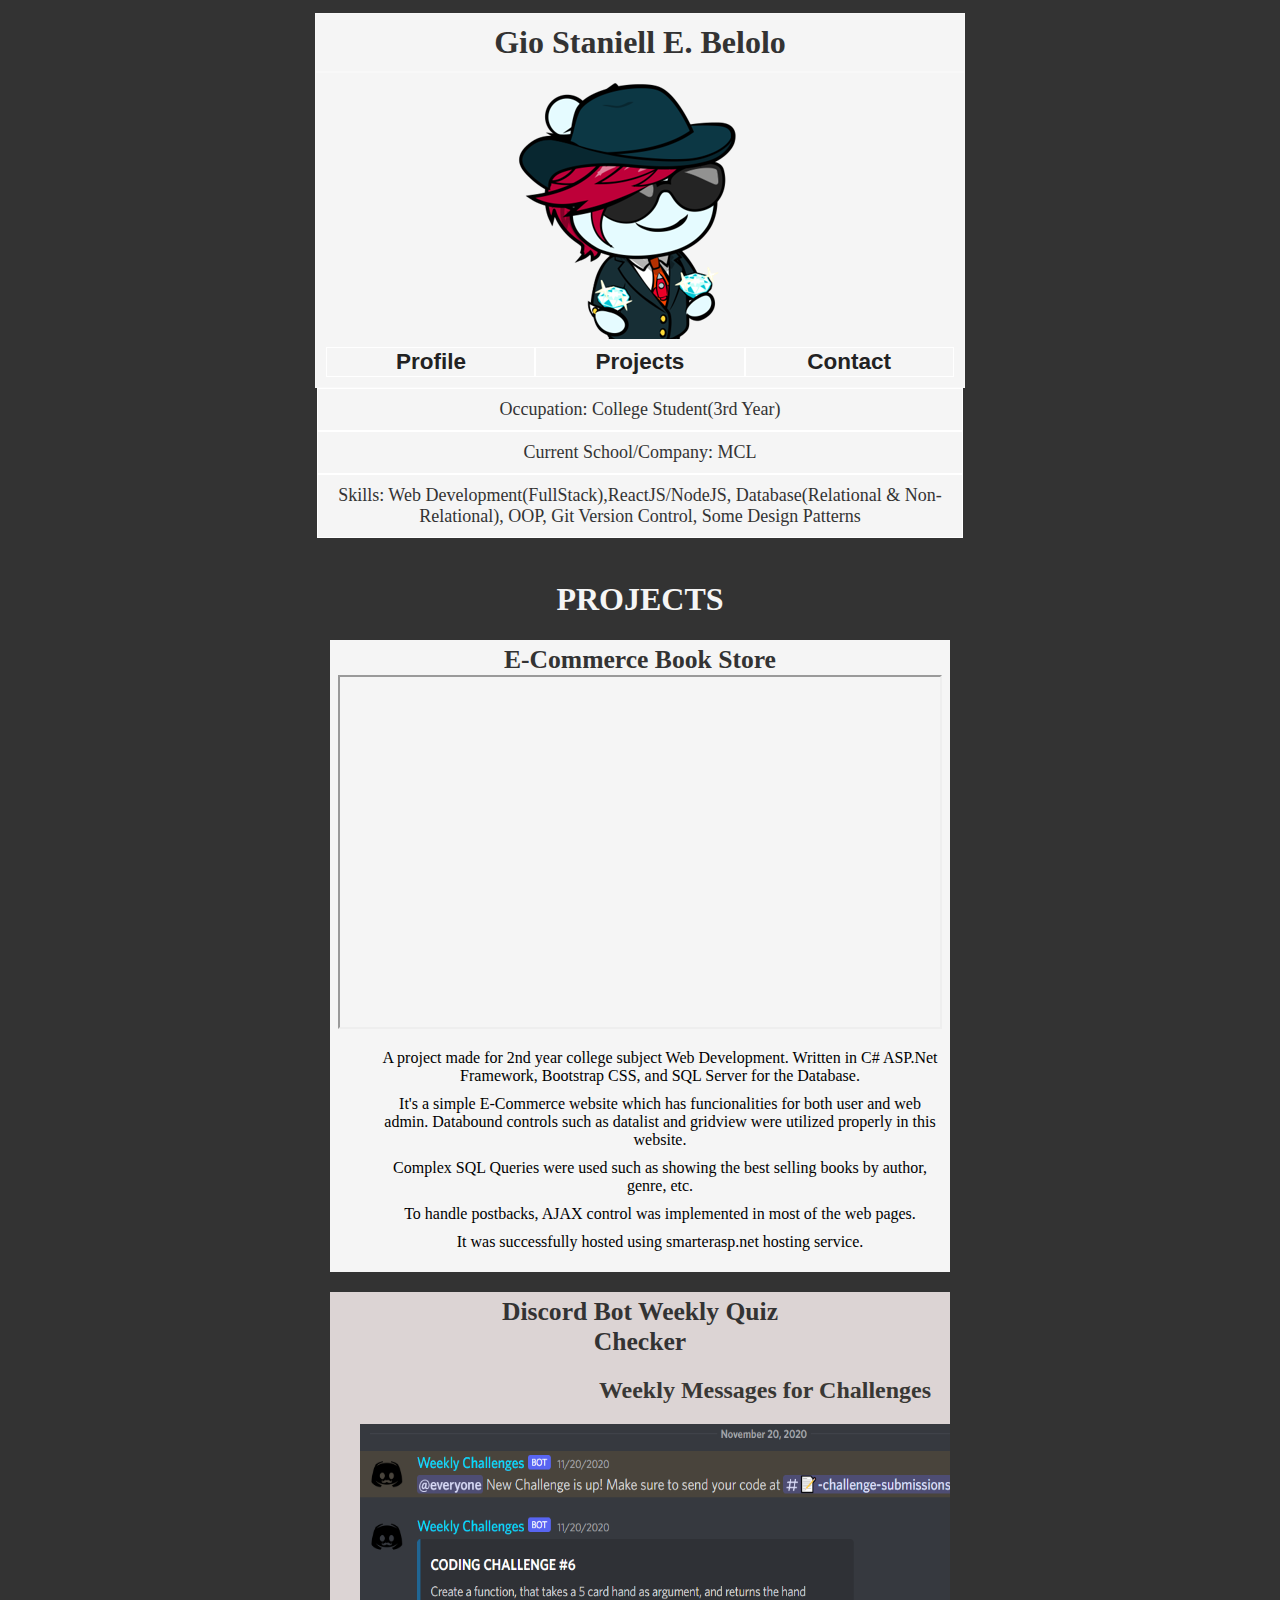
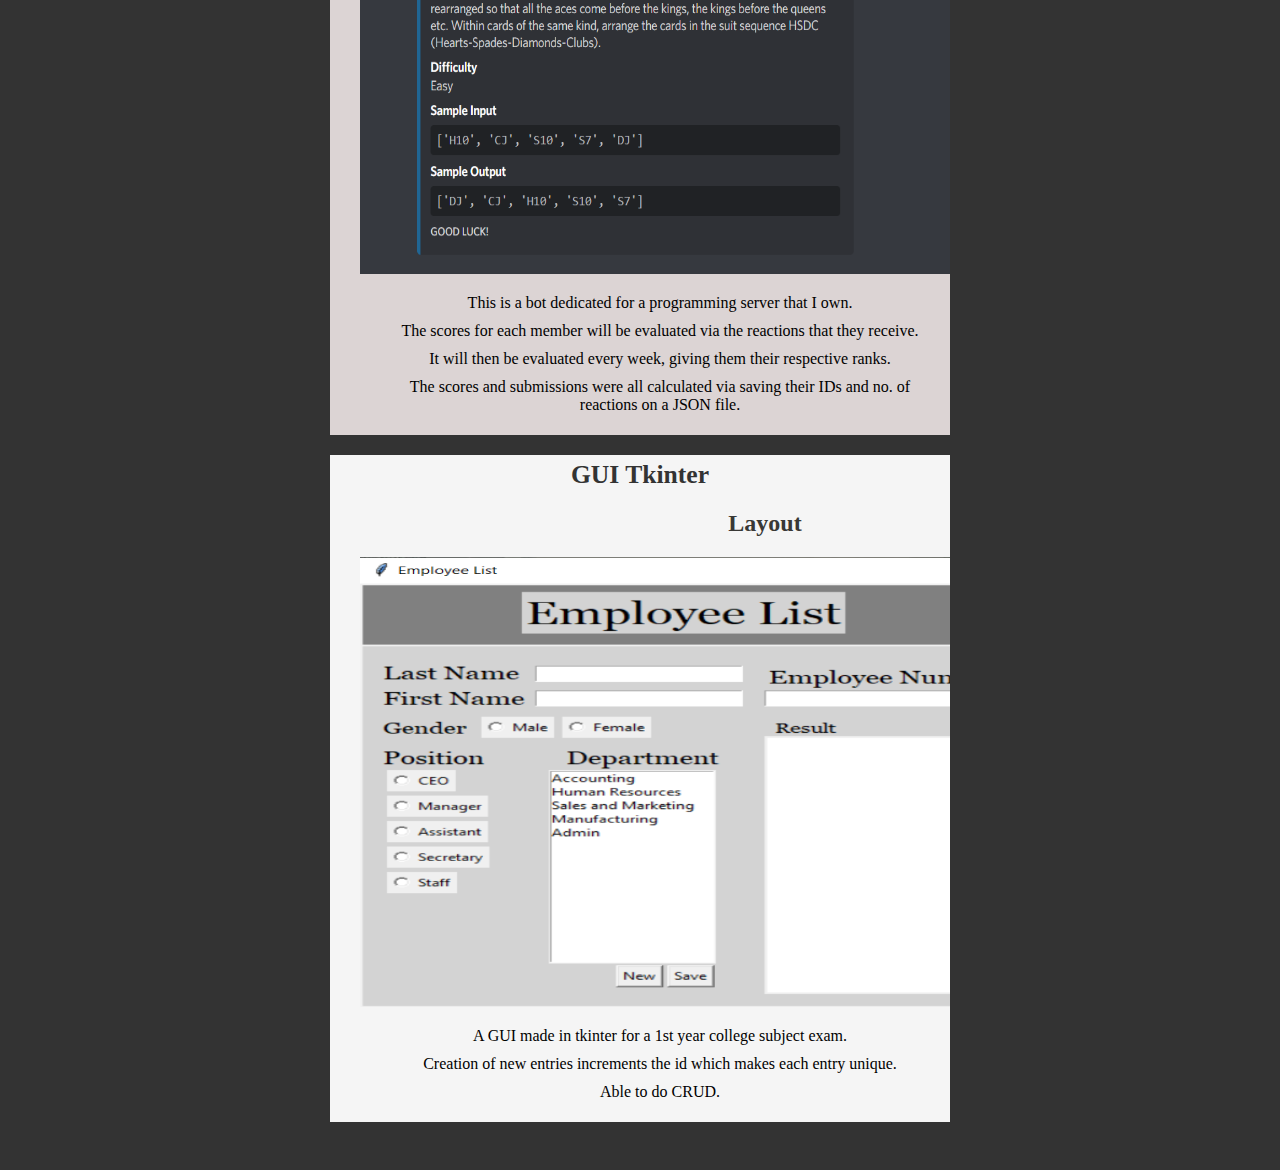
<file: index.html>
<!DOCTYPE html>
<html lang="en">
<head>
    <meta charset="UTF-8">
    <meta http-equiv="X-UA-Compatible" content="IE=edge">
    <meta name="viewport" content="width=device-width, initial-scale=1.0">
    <link rel="stylesheet" href="index.css">
    <link rel="stylesheet" href="mqs.css">
    <title>Vanilla JS CSS HTML Portfolio Page</title>
</head>

<script src="index.js"></script>
<body>
    <div class="top-container" id="navbar">

        <button class="grid-item" onclick="scrollToPosition('profile-tab')">Profile</button>
        <button class="grid-item" onclick="scrollToPosition('project-tab')">Projects</button>
        <button class="grid-item" onclick="scrollToPosition('contact-tab')">Contact</button>
    </div>

    <div class="profile_info">
        <div class="profile_details" id="profile-tab">Gio Staniell E. Belolo</div>
        <div class="profile_details">
            <img src="images/profileIcon_snoo5e6ae5f1-83d7-4511-9fda-cc7945cc716f-headshot.png"/>
                
    <div class="container" id="second-tab">

        <button class="grid-item" id="profileButton">Profile</button>
        <button class="grid-item" onclick="scrollToPosition('project-tab')">Projects</button>
        <button class="grid-item" id="contactButton">Contact</button>
    </div>
        </div>
   
        <div class="maincontainer">

            <div class="thecard" id="thecard">
      
              <div class="thefront">
                <div class="profile_tab">
                    Occupation: College Student(3rd Year)
                </div>
                <div class="profile_tab">
                    Current School/Company: MCL
                </div>
                <div class="profile_tab">
                    Skills: Web Development(FullStack),ReactJS/NodeJS, Database(Relational & 
                    Non-Relational), OOP, Git Version Control, Some Design Patterns
                </div>
              </div>
    
      
              <div class="theback">
                <div class="contact-container">
                    <div class="contact-info">E-Mail</div>
                    <div class="contact-info">giostaniell12@gmail.com</div>
                    <div class="contact-info">Discord</div>
                    <div class="contact-info"><a href="https://www.discord.gg/" target="_blank">StaniellG</a></div>
                    <div class="contact-info">Youtube</div>
                    <div class="contact-info"><a href="https://www.youtube.com/channel/UCCB45n8NpMzcwpgjEF_KGCA" target="_blank">YT acct</a></div>
                </div>
            
              </div>
      
            </div>
          </div>
      

    </div>

    
    


    <h1 class="header-section" id="project-tab">PROJECTS</h1>

    <div class="project-container">
        <div class="project-list">
            <div class="project-title">       
                    <h1><a href="https://github.com/Staniell/Online-Book-Library-POS-System" target="_blank">E-Commerce Book Store</a></h1>
            </div>

            <iframe width="600" height="350" allow="fullscreen;" src="https://www.youtube.com/embed/QdsJBeSaRDQ">
            </iframe>

<ul class="project-points">
        <li>
    
            A project made for 2nd year college subject Web Development. Written in 
            C# ASP.Net Framework, Bootstrap CSS, and SQL Server for the Database.
        </li>
        <li>
    
                It's a simple E-Commerce website which has funcionalities for both user and web admin. 
                Databound controls such as datalist and gridview were utilized properly in this website.
        </li>
        <li>
            Complex SQL Queries were used such as showing the best selling books by author, genre, etc.
        </li> 
        <li>
            To handle postbacks, AJAX control was implemented in most of the web pages.
        </li>     
        <li>
            It was successfully hosted using smarterasp.net hosting service.
        </li>
</ul>

        </div>
        <div class="project-list" style="background-color: rgb(220, 212, 212);">
            <div class="project-title">
                <h1><a href="https://github.com/Staniell/Discord_Bot" target="_blank">Discord Bot Weekly Quiz Checker</a></h1>
            </div>

            <div class="project-images-container">
                <div class="project-images">
                        <h2>Weekly Messages for Challenges</h2>
                     <img src="images/w1.png" width="150%" height="100%">
                </div> 
                <div class="project-images">
                    <h2>Checking of Answers</h2>
                    <img src="images/w2.png" width="100%" height="100%">
               </div> 
               <div class="project-images">
                    <h2>Weekly Leaderboards</h2>
                    <img src="images/w3.png" width="130%" height="100%">
                </div> 
            </div> 

            
                <ul class="project-points">
                    <li>
                        This is a bot dedicated for a programming server that I own.
                    </li>
                    <li>
                        The scores for each member will be evaluated via the reactions that they receive.
                    </li>
                    <li>
                        It will then be evaluated every week, giving them their respective ranks.
                    </li>
                    <li>
                        The scores and submissions were all calculated via saving their IDs and no. of reactions on a JSON file.
                    </li>
                </ul>
  

        </div>

        <div class="project-list">
            <div class="project-title">
                <h1><a>GUI Tkinter</a></h1>
            </div>

            <div class="project-images-container">
                <div class="project-images">
                    <h2>Layout</h2>
                    <img src="images/tk1.png">
                </div>
                <div class="project-images">
                    <h2>Adding Employee</h2>
                    <img src="images/tk2.png">
                </div>
                <div class="project-images">
                    <h2>Textfile Storage Layout</h2>
                    <img src="images/tk3.png">
                </div>
                <div class="project-images">
                    <h2>Employee Search</h2>
                    <img src="images/tk4.png">
                </div>
                <div class="project-images">
                    <h2>Deletion/Searching of Inexisting Number</h2>
                    <img src="images/tk5.png">
                </div>
            </div>

                    <ul class="project-points">
                        <li>
                            A GUI made in tkinter for a 1st year college subject exam.
                        </li>
                        <li>
                            Creation of new entries increments the id which makes each entry unique.
                        </li>
                        <li>
                            Able to do CRUD.
                        </li>
                    </ul>

        </div>

    </div>

</body>


</html>
</file>
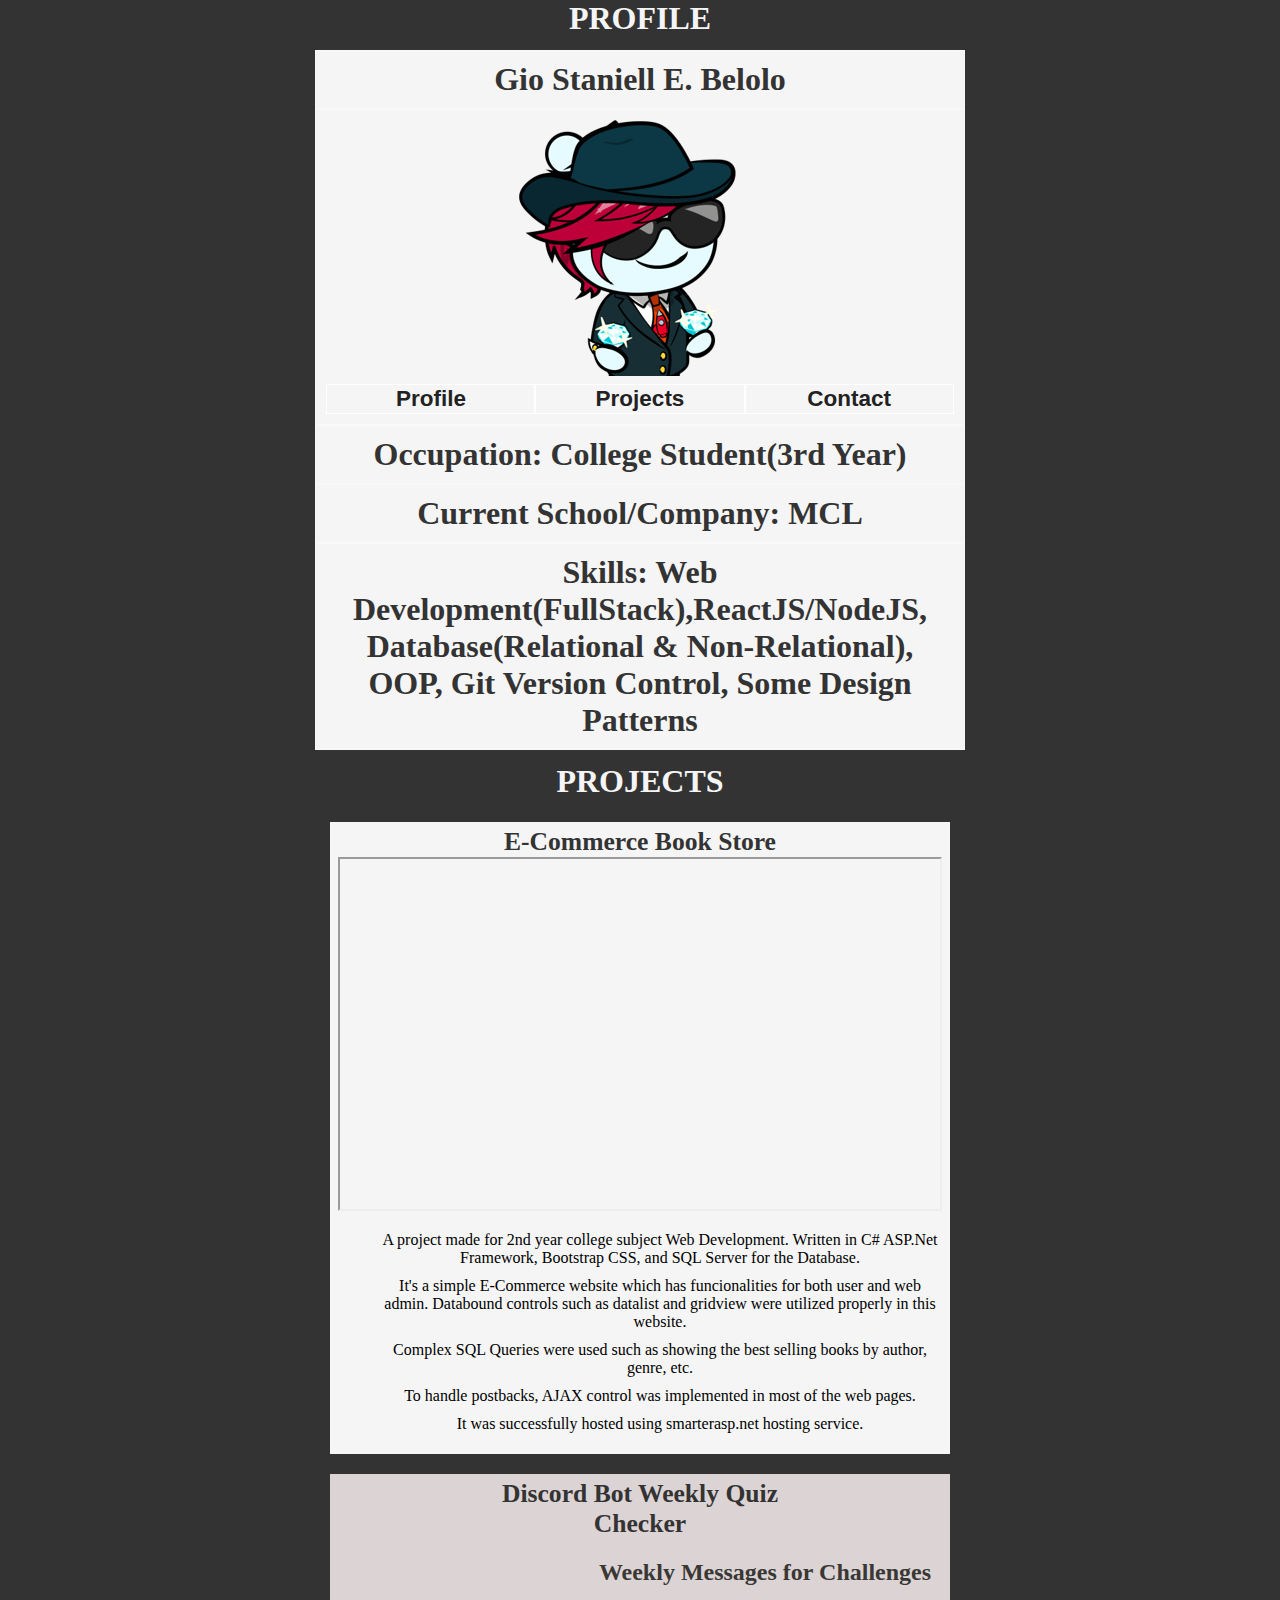
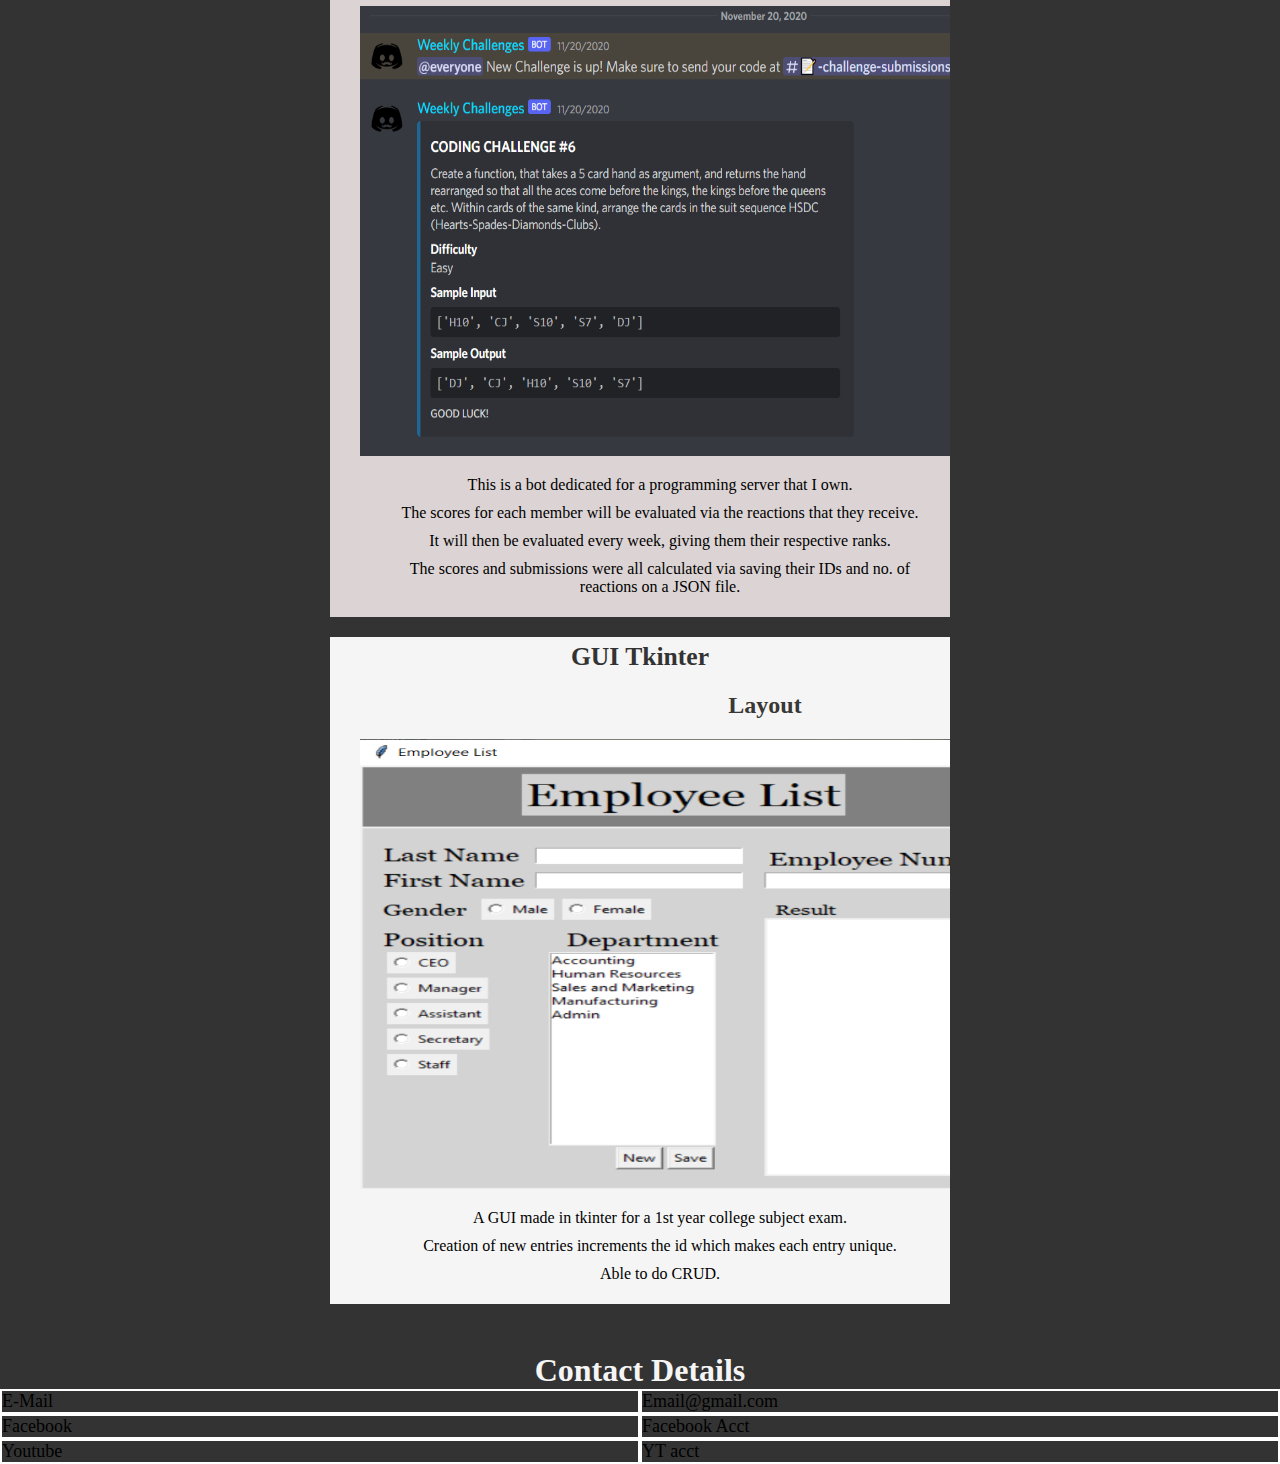
<file: profile.html>
<!DOCTYPE html>
<html lang="en">
<head>
    <meta charset="UTF-8">
    <meta http-equiv="X-UA-Compatible" content="IE=edge">
    <meta name="viewport" content="width=device-width, initial-scale=1.0">
    <link rel="stylesheet" href="index.css">

    <title>Vanilla JS CSS HTML Portfolio Page</title>
</head>

<script src="index.js"></script>
<body>
    <div class="top-container" id="navbar">

        <button class="grid-item" onclick="scrollToPosition('profile-tab')">Profile</button>
        <button class="grid-item" onclick="scrollToPosition('project-tab')">Projects</button>
        <button class="grid-item" onclick="scrollToPosition('contact-tab')">Contact</button>
    </div>


    <h1 class="header-section" id="profile-tab">PROFILE</h1>
    <div class="profile_info">
        <div class="profile_details">Gio Staniell E. Belolo</div>
        <div class="profile_details">
            <img src="images/profileIcon_snoo5e6ae5f1-83d7-4511-9fda-cc7945cc716f-headshot.png"/>
                
    <div class="container" id="second-tab">

        <button class="grid-item" onclick="scrollToPosition('profile-tab')">Profile</button>
        <button class="grid-item" onclick="scrollToPosition('project-tab')">Projects</button>
        <button class="grid-item" onclick="scrollToPosition('contact-tab')">Contact</button>
    </div>
        </div>
<!-- 
        <div class="profile_details">
            Age:20
        </div> -->
        <div class="profile_details">
            Occupation: College Student(3rd Year)
        </div>
        <div class="profile_details">
            Current School/Company: MCL
        </div>
        <div class="profile_details">
            Skills: Web Development(FullStack),ReactJS/NodeJS, Database(Relational & 
            Non-Relational), OOP, Git Version Control, Some Design Patterns
        </div>

    </div>
    <!-- <div class="note">
        **I suck at CSS and design :3
    </div> -->

    <h1 class="header-section" id="project-tab">PROJECTS</h1>

    <div class="project-container">
        <div class="project-list">
            <div class="project-title">       
                    <h1><a href="https://github.com/Staniell/Online-Book-Library-POS-System" target="_blank">E-Commerce Book Store</a></h1>
            </div>

            <iframe width="600" height="350" allow="fullscreen;" src="https://www.youtube.com/embed/QdsJBeSaRDQ">
            </iframe>

<ul class="project-points">
        <li>
    
            A project made for 2nd year college subject Web Development. Written in 
            C# ASP.Net Framework, Bootstrap CSS, and SQL Server for the Database.
        </li>
        <li>
    
                It's a simple E-Commerce website which has funcionalities for both user and web admin. 
                Databound controls such as datalist and gridview were utilized properly in this website.
        </li>
        <li>
            Complex SQL Queries were used such as showing the best selling books by author, genre, etc.
        </li> 
        <li>
            To handle postbacks, AJAX control was implemented in most of the web pages.
        </li>     
        <li>
            It was successfully hosted using smarterasp.net hosting service.
        </li>
</ul>

        </div>
        <div class="project-list" style="background-color: rgb(220, 212, 212);">
            <div class="project-title">
                <h1><a href="https://github.com/Staniell/Discord_Bot" target="_blank">Discord Bot Weekly Quiz Checker</a></h1>
            </div>

            <div class="project-images-container">
                <div class="project-images">
                        <h2>Weekly Messages for Challenges</h2>
                     <img src="images/w1.png" width="150%" height="100%">
                </div> 
                <div class="project-images">
                    <h2>Checking of Answers</h2>
                    <img src="images/w2.png" width="100%" height="100%">
               </div> 
               <div class="project-images">
                    <h2>Weekly Leaderboards</h2>
                    <img src="images/w3.png" width="130%" height="100%">
                </div> 
            </div> 

            
                <ul class="project-points">
                    <li>
                        This is a bot dedicated for a programming server that I own.
                    </li>
                    <li>
                        The scores for each member will be evaluated via the reactions that they receive.
                    </li>
                    <li>
                        It will then be evaluated every week, giving them their respective ranks.
                    </li>
                    <li>
                        The scores and submissions were all calculated via saving their IDs and no. of reactions on a JSON file.
                    </li>
                </ul>
  

        </div>

        <div class="project-list">
            <div class="project-title">
                <h1><a>GUI Tkinter</a></h1>
            </div>

            <div class="project-images-container">
                <div class="project-images">
                    <h2>Layout</h2>
                    <img src="images/tk1.png">
                </div>
                <div class="project-images">
                    <h2>Adding Employee</h2>
                    <img src="images/tk2.png">
                </div>
                <div class="project-images">
                    <h2>Textfile Storage Layout</h2>
                    <img src="images/tk3.png">
                </div>
                <div class="project-images">
                    <h2>Employee Search</h2>
                    <img src="images/tk4.png">
                </div>
                <div class="project-images">
                    <h2>Deletion/Searching of Inexisting Number</h2>
                    <img src="images/tk5.png">
                </div>
            </div>

                    <ul class="project-points">
                        <li>
                            A GUI made in tkinter for a 1st year college subject exam.
                        </li>
                        <li>
                            Creation of new entries increments the id which makes each entry unique.
                        </li>
                        <li>
                            Able to do CRUD.
                        </li>
                    </ul>

        </div>

    </div>
    <h1 class="header-section" id="contact-tab">Contact Details</h1>
    <div class="contact-container">
        <div class="contact-info">E-Mail</div>
        <div class="contact-info">Email@gmail.com</div>
        <div class="contact-info">Facebook</div>
        <div class="contact-info">Facebook Acct</div>
        <div class="contact-info">Youtube</div>
        <div class="contact-info">YT acct</div>
    </div>

</body>


</html>
</file>
<file: index.css>
/* * {
    font-family: Raleway;
} */
/* @import url('https://fonts.googleapis.com/css?family=Open+Sans:300,600'); */


html, body {
    background-color: #333;
    margin: 0;
  }

  

  body::-webkit-scrollbar-track, .project-images-container::-webkit-scrollbar-track
{
	-webkit-box-shadow: inset 0 0 6px rgba(0,0,0,0.6);
	background-color: #CCCCCC;
}

body::-webkit-scrollbar, .project-images-container::-webkit-scrollbar
{
	width: 10px;
	background-color: #F5F5F5;
}

body::-webkit-scrollbar-thumb, .project-images-container::-webkit-scrollbar-thumb
{
	background-color: #FFF;
	background-image: -webkit-linear-gradient(90deg,
	                                          rgba(0, 0, 0, 1) 0%,
											  rgba(0, 0, 0, 1) 25%,
											  transparent 100%,
											  rgba(0, 0, 0, 1) 75%,
											  transparent)
}




.container{
    text-align: center;
    width: 100%;
    display: grid;
    grid-template-columns: repeat(3, 1fr);
    grid-template-rows: repeat(auto-fill, 30px);
}

/* @keyframes fadeIn {
  0% { opacity: 0; }
  100% { opacity: 1; }
} */
.top-container{
  text-align: center;
  width: 100%;
  display: grid;
  position: fixed;
  grid-template-columns: repeat(3, 1fr);
  grid-template-rows: repeat(auto-fill, 50px);
  visibility: hidden;
  /* animation: fadeIn 2s; */
}

.grid-item {
    font-size: 2.5vh;
    color: #222;
    border: 1px solid white;
    
    background-color:whitesmoke;

    font-weight:bolder;
}

.grid-item:hover{
  background-color: #333;
  color: aliceblue;
  cursor: pointer;
}

/*Profile*/
.profile_info{
    padding-top: 1%;
    color:aliceblue;
    text-align: center;
    font-size: 32px;
    display: flex;
    flex-direction: column;
    align-items: center;
    justify-content: center;
    
    width: 70%;
    margin: auto;
    padding-bottom: 1%;
  }
  

  .note{
    color: aliceblue;
    padding-left: 25%;
    padding-bottom: 30px;
  }

/* contact */

.contact-container{
  display: grid;
  grid-template-columns: 1fr 1fr;
  width: 100%;
  margin: auto;

}

.contact-info{
  border: 2px white solid;
  font-size: 18px;
}

.header-section{
  margin: auto;
  text-align: center;
  width: 30%;
  font-size: 2rem;
  color: whitesmoke;
}

/* project */

.project-container{
  display: flex;
  flex-direction: column;
  text-align: center;
  width: 50%;
  margin: auto;
  padding-bottom: 3%;
  padding-top: 1%;
}


.project-list{
  margin: 10px;
  background-color: whitesmoke;
  padding-bottom: 5px;
}


.project-title>h1{
  width: 49%;
  margin: auto;
  padding-top: 5px;
  font-size: 1.6rem;
}

.project-title>h1>a{
  text-decoration: none;
  color:#333;
}

.project-title>h1>a:hover{
  text-decoration:underline;
}


.project-points>li{
  margin: 10px;
  list-style: none;
}

.project-images-container{
  display: flex;
  flex-direction: row;
  overflow: auto;
  max-height: 100vh;
  max-width: 100vh;
  
}

.project-images>img{
  width: 90vh;
  height: 50vh;
}
.project-images{
  margin: 0px 30px 0px 30px;
}

.project-images>h2{
  color: rgb(57, 56, 53);
}


.profile_details{
  border: rgb(248, 248, 248) 1px solid;
  color: #333;
  background-color: whitesmoke;
  padding: 10px;
  width: inherit;
  font-size: 32px;
  font-weight: bolder;
}

.profile_tab{
  border: white 1px solid;
  color: #333;
  background-color: whitesmoke;
  padding: 10px;
  width: auto;
  font-size: 18px;
}


.maincontainer{
  width: 72%;
  background: none;
  margin: auto;
  padding-bottom: 30px;
}


.thecard{
  width: 100%;
  transform-style: preserve-3d;
  transition: all 0.8s ease;
}


.do-flip{
  transform: rotateY(180deg);
}

.thefront{
  width: 100%;
  backface-visibility: hidden;
  overflow: hidden;
  color: #000;
  background: #ffc728;
}


.theback{
  position: absolute;
  top: 0;
  left: 0;
  width: 100%;
  backface-visibility: hidden;
  overflow: hidden;
  background: #fafafa;
  color: #333;
  text-align: center;
  transform: rotateY(180deg);
}



.do-shake {
  animation: shake 0.82s cubic-bezier(.36,.07,.19,.97) both;
  transform: translate3d(0, 0, 0);
  backface-visibility: hidden;
 
}

@keyframes shake {
  10%, 90% {
    transform: translate3d(-1px, 0, 0);
  }
  
  20%, 80% {
    transform: translate3d(2px, 0, 0);
  }

  30%, 50%, 70% {
    transform: translate3d(-4px, 0, 0);
  }

  40%, 60% {
    transform: translate3d(4px, 0, 0);
  }
}
</file>
<file: mqs.css>
@media screen and (max-width: 410px) {
.profile_info{
    width: 80%;
}

.profile_details{
    font-size: 1.3rem;
}
.profile_details img{
    width: 70%;
}

.maincontainer{
    width: 87%;
}


.profile_tab{
    width: auto;
    font-size: 0.8rem;
}

.grid-item{
    font-size: 1rem; 
    color: #222;
    border: 1px solid white;

    background-color:whitesmoke;

    font-weight:bolder;
}

.project-container{
    width: 80%;
}

iframe{
    width: 250px;
    height: 200px;
}

.project-images>img{
    width: 280px;
    height: 250px;
}

.project-title>h1{
    font-size: 1.3rem;
}

.project-images-container{
    height: 400px;
}

.project-points{
    margin: 0px;
    padding-right: 15%;
    font-size:0.8rem;
}

.header-section{
    padding-right: 7%;
}
}
</file>
